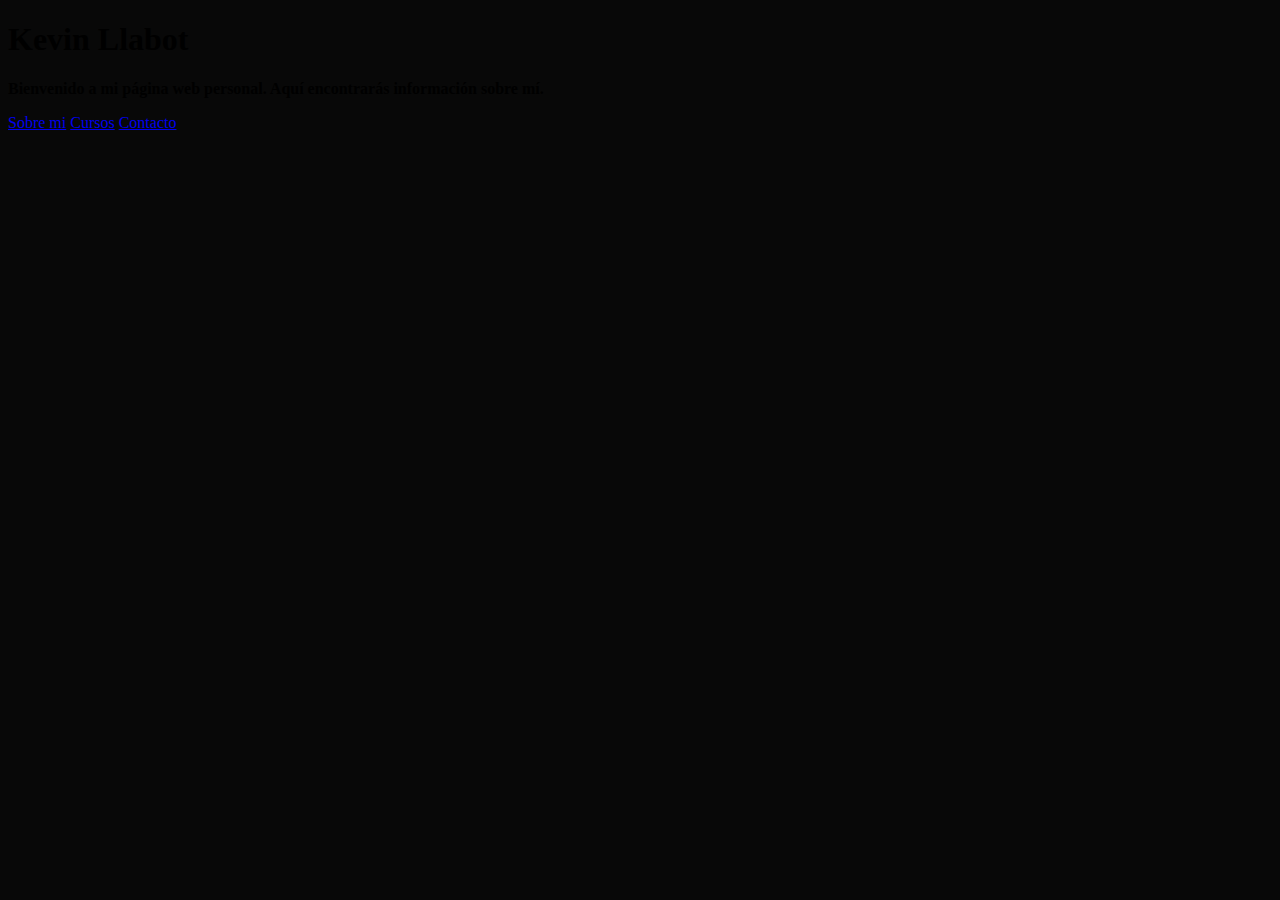
<file: index.html>
<!DOCTYPE html>
<html lang="es">
<head>
    <meta charset="UTF-8">
    <meta name="viewport" content="width=device-width, initial-scale=1.0">
    <link rel="stylesheet" type="text/css" href="styles.css">
    <title>Kevin Llabot</title>
</head>
<body>
    <header>
        <h1 id="Titulo">Kevin Llabot</h1>
        <p class="borde"><b>Bienvenido a mi página web personal. Aquí encontrarás información sobre mí.</b></p>

       <div class="botones">
        <a href="sobremi.html">Sobre mi</a>
        <a href="cursos.html">Cursos</a>
        <a href="contacto.html">Contacto</a>
       </div>

    </header>

    
</body>
</html>
</file>
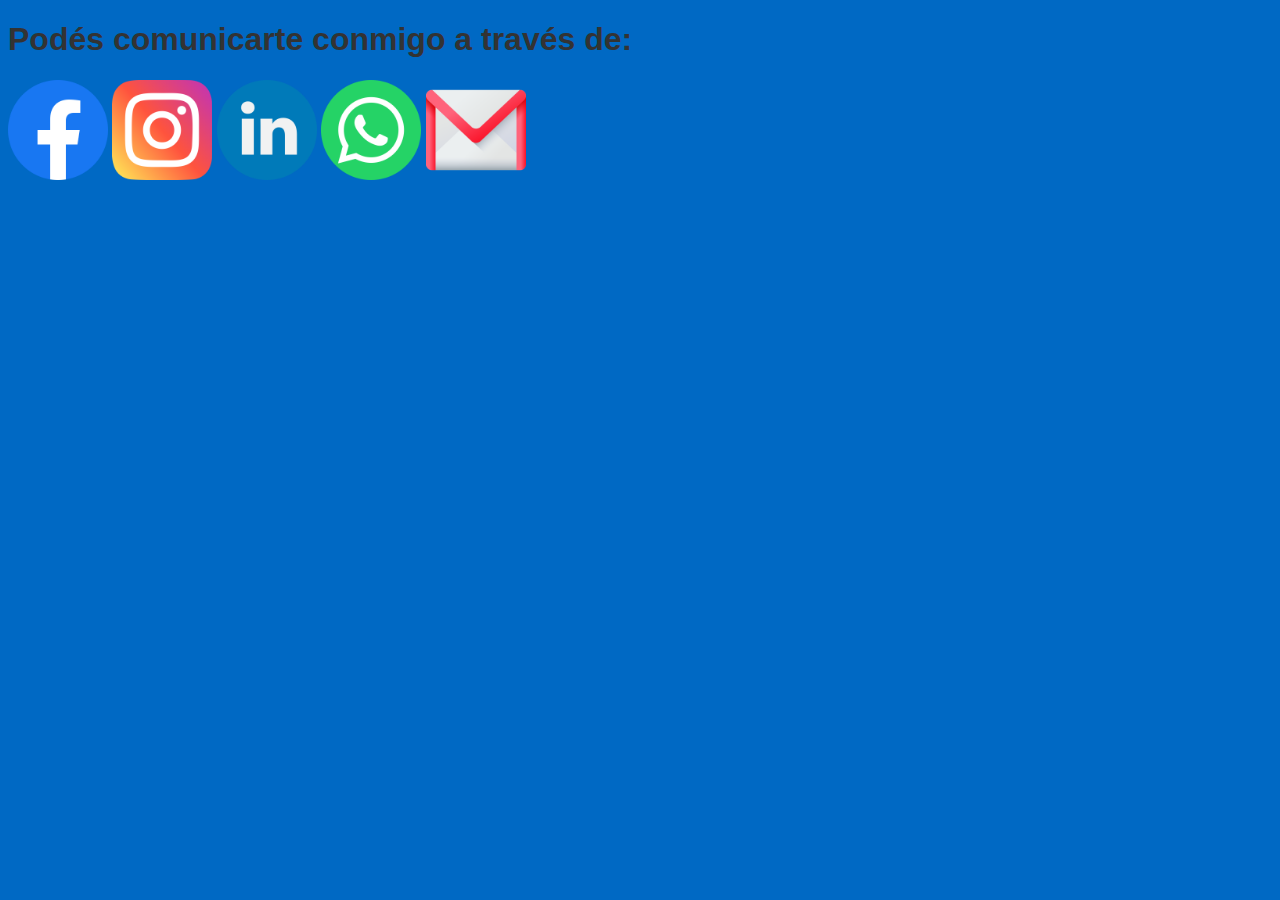
<file: contacto.html>
<!DOCTYPE html>
<html lang="es">
<head>
    <link rel="stylesheet" href="contacto.css">
    <meta charset="UTF-8">
    <meta name="viewport" content="width=device-width, initial-scale=1.0">
    <title>Contacto</title>
</head>
<body>
    <h1>Podés comunicarte conmigo a través de: </h1>
    <div id="contacto">
        <a href="https://www.facebook.com/KevinDelNueva/" target="_blank"> <img src="facebook.png" alt="Facebook" width="100" height="100"></a>
        <a href="https://www.instagram.com/kevinllabot/" target="_blank"><img src="instagram.png" alt="Instagram" width="100" height="100"></a>
        <a href="https://www.linkedin.com/in/kevin-llabot-397530324/" target="_blank"><img src="linkedin.png" alt="LinkedIn" width="100" height="100"></a>
        <a href="https://wa.me/5493804699955" target="_blank"><img src="whatsap icon.png" alt="WhatsApp" width="100" height="100"></a>
        <a href="mailto:kevinllabot5@gmail.com" target="_blank"><img src="gmail.png" alt="Gmail" width="100" height="100"></a>
    </div>
</body>
</html>
</file>
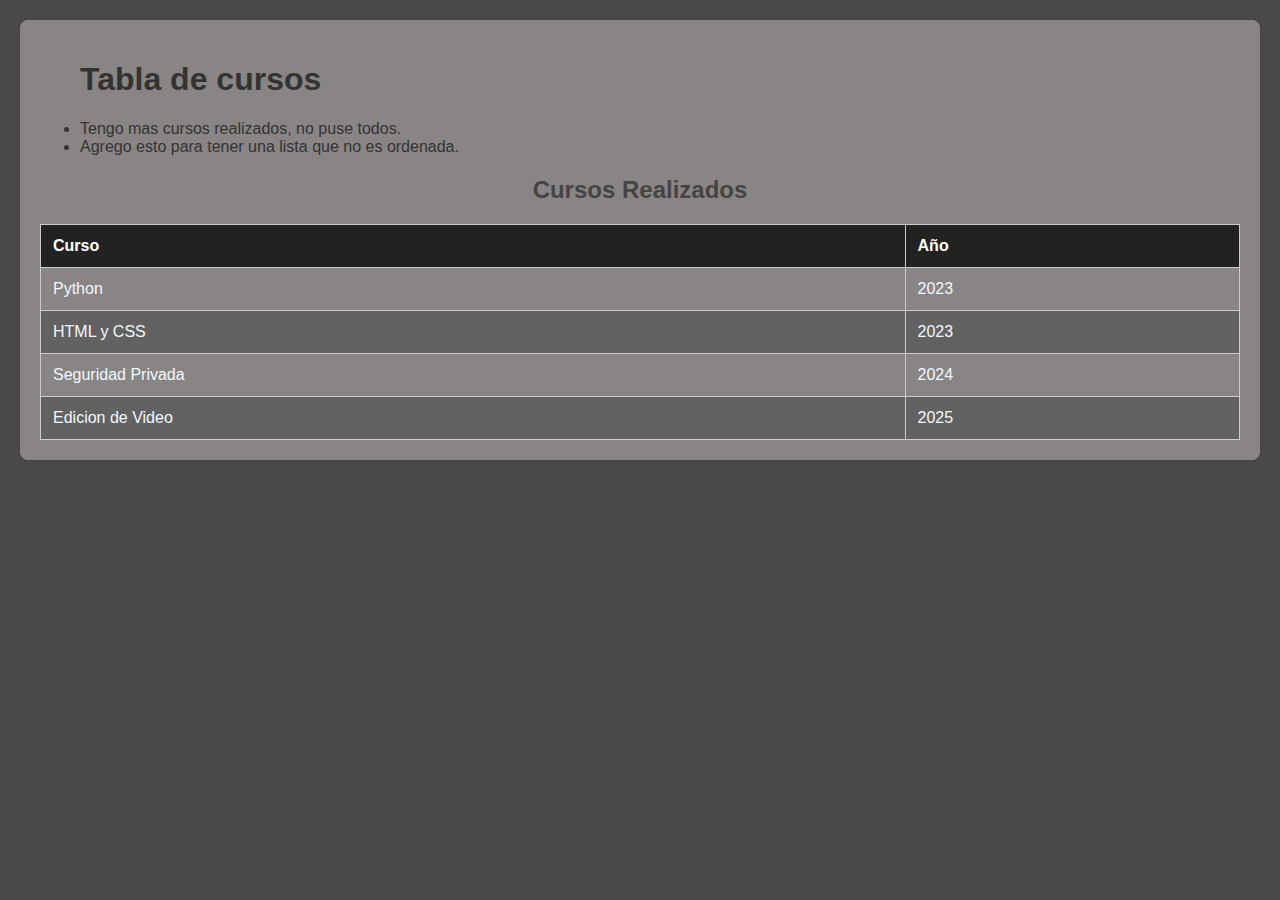
<file: cursos.html>
<!DOCTYPE html>
<html lang="es">
<head>
    <meta charset="UTF-8">
    <meta name="viewport" content="width=device-width, initial-scale=1.0">
    <link rel="stylesheet" type="text/css" href="style-cursos.css">
    <link rel="icon" href="pag-32x32.png" type="image/png">
    <title>Cursos</title>
</head>
<body>
    <div class="cursos"> 
        <ul>
            <h1> Tabla de cursos</h1>
            <li>Tengo mas cursos realizados, no puse todos.</li>
            <li>Agrego esto para tener una lista que no es ordenada.</li>
        </ul>
        <h2>Cursos Realizados</h2>
        <table>
            <thead>
                <tr>
                    <th>Curso</th>
                    <th>Año</th>
                </tr>
            </thead>
            <tbody>
                <tr>
                    <td>Python</td>
                    <td>2023</td>
                </tr>
                <tr>
                    <td>HTML y CSS</td>
                    <td>2023</td>
                </tr>
                <tr>
                    <td>Seguridad Privada</td>
                    <td>2024</td>
                </tr>
                <tr>
                 <td>Edicion de Video</td>
                 <td>2025</td>
                </tr>
            </tbody>
        </table>
    </div>
</body>
</html>
</file>
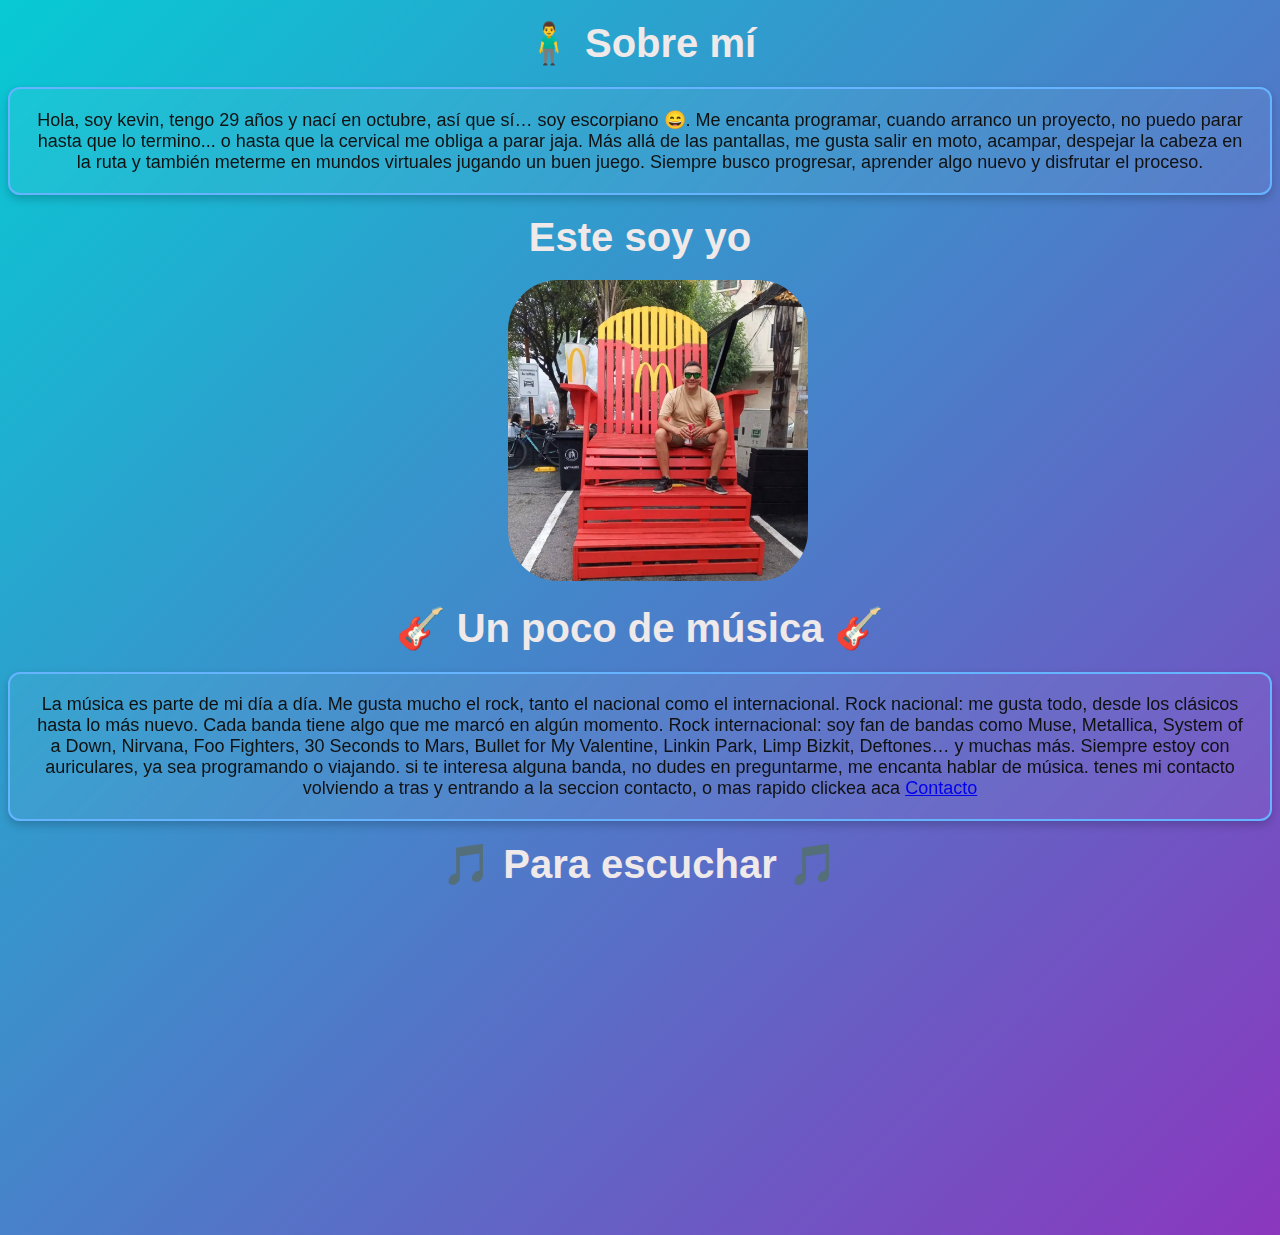
<file: sobremi.html>
<!DOCTYPE html>
<html lang="es">
<head>
    <meta charset="UTF-8">
    <meta name="viewport" content="width=device-width, initial-scale=1.0">
    <link rel="stylesheet" type="text/css" href="sobremi.css">
    <title>Sobre mi</title>
</head>
<body>
  <div>
    <h1>🧍‍♂️ Sobre mí </h1>
    <p class="lindo-borde">
     Hola, soy kevin, tengo 29 años y nací en octubre, así que sí… soy escorpiano 😄. Me encanta programar, cuando arranco un proyecto, no puedo parar hasta que lo termino... o hasta que la cervical me obliga a parar jaja.
     Más allá de las pantallas, me gusta salir en moto, acampar, despejar la cabeza en la ruta y también meterme en mundos virtuales jugando un buen juego. Siempre busco progresar, aprender algo nuevo y disfrutar el proceso.
    </p>
    <h2>Este soy yo</h2>
    <img src="yo.jpg" alt="yo" width="300" height="400">
    <h2>🎸 Un poco de música 🎸</h2>
    <p class="lindo-borde">
        La música es parte de mi día a día. Me gusta mucho el rock, tanto el nacional como el internacional.
       Rock nacional: me gusta todo, desde los clásicos hasta lo más nuevo. Cada banda tiene algo que me marcó en algún momento.
       Rock internacional: soy fan de bandas como Muse, Metallica, System of a Down, Nirvana, Foo Fighters, 30 Seconds to Mars, Bullet for My Valentine, Linkin Park, Limp Bizkit, Deftones… y muchas más. Siempre estoy con auriculares, ya sea programando o viajando.
       si te interesa alguna banda, no dudes en preguntarme, me encanta hablar de música. tenes mi contacto volviendo a tras y entrando a la seccion contacto, o mas rapido clickea aca <a href="contacto.html">Contacto</a>
    </p>

    <h2> 🎵 Para escuchar 🎵 </h2>

    <iframe width="560" height="315" src="https://www.youtube.com/embed/mLa0-sQg1YM?si=ozmw-glDhXygaT72" title="YouTube video player" frameborder="0" allow="accelerometer; autoplay; clipboard-write; encrypted-media; gyroscope; picture-in-picture; web-share" referrerpolicy="strict-origin-when-cross-origin" allowfullscreen></iframe>
  
  </div>
</body>
</html>
</file>
<file: styles.css>
body {
    background-color: rgb(8, 8, 8);
}
</file>
<file: contacto.css>
body {
    background-color: #0069c4;
    color: #333;
    font-family: 'Segoe UI', Tahoma, Geneva, Verdana, sans-serif;
}


.lista {
    color: #6cb4ef;
    text-align: center;
    font-family: 'Segoe UI', Tahoma, Geneva, Verdana, sans-serif;
    font-size: 20px;
    
}
</file>
<file: style-cursos.css>
body {
    background-color: #4b4949;
    font-family: 'Segoe UI', Tahoma, Geneva, Verdana, sans-serif;
    margin: 20px;
    color: #333;
}

.cursos {
    max-width: 1200px;;
    margin: auto;
    padding: 20px;
    background: rgb(137, 133, 133);
    border-radius: 8px;
    box-shadow: 0 0 10px rgba(0,0,0,0.1);
}
 .cursos h2 {
    text-align: center;
    color: #444;
 }

 table {
    width: 100%;
    border-collapse: collapse;
    margin-top: 20px;
 }

th, td {
    border: 1px solid #ccc;
    padding: 12px;
    text-align: left;
    color: aliceblue;
}

th {
    background-color: #222;
    color: white;
}


tr:nth-child(even) {
    background-color: #636262;
}
</file>
<file: sobremi.css>
body {
    animation: cambiarFondo 20s infinite alternate;
    background-size: 400% 400%;
    background-image: linear-gradient(-45deg, #096ed3, #3c50c5, #b706b7, #07cad4);
}

@keyframes cambiarFondo {

    0% {
        background-position: 0% 50%;
    }
    50% {
        background-position: 100% 50%;
    } 
    100% {
        background-position: 0% 50%;
    }
    
 }

img {
    position: relative;
    margin-left: 500px;
    max-width: 100%;
    height: auto;
    border-radius: 50px;
}   

p {
    font-size: 20px;
    color: #050404;
    text-align: center;
    margin: 20px 0;
    font-family: 'Franklin Gothic Medium', 'Arial Narrow', Arial, sans-serif;;
}

h1 {
    font-size: 40px;
    color: #f0e9e9;
    text-align: center;
    margin: 20px 0;
    font-family: 'Arial', sans-serif;
    font-weight: bold;
    
}

h2 {
    font-size: 40px;
    color: #f0e9e9;
    text-align: center;
    margin: 20px 0;
    font-family: 'Arial', sans-serif;
    font-weight: bold;
    
}

.lindo-borde {
    border: 2px solid #66b3ff;
    padding: 20px;
    border-radius: 12px;
    background-color: rgba(255, 255, 255, 0.05); /* sutil fondo */
    color: #101111;
    font-family: 'Segoe UI', Tahoma, Geneva, Verdana, sans-serif;
    font-size: 18px;
    text-align: center;
    box-shadow: 0 4px 10px rgba(0, 0, 0, 0.2);
    backdrop-filter: blur(4px);
    width: fit-content;
    margin: 20px auto;
    transition: transform 0.3s ease;
  }
  
  .lindo-borde:hover {
    transform: scale(1.02);
  }

  iframe {
    position: relative;
    margin-left: 360px;
  }
</file>
